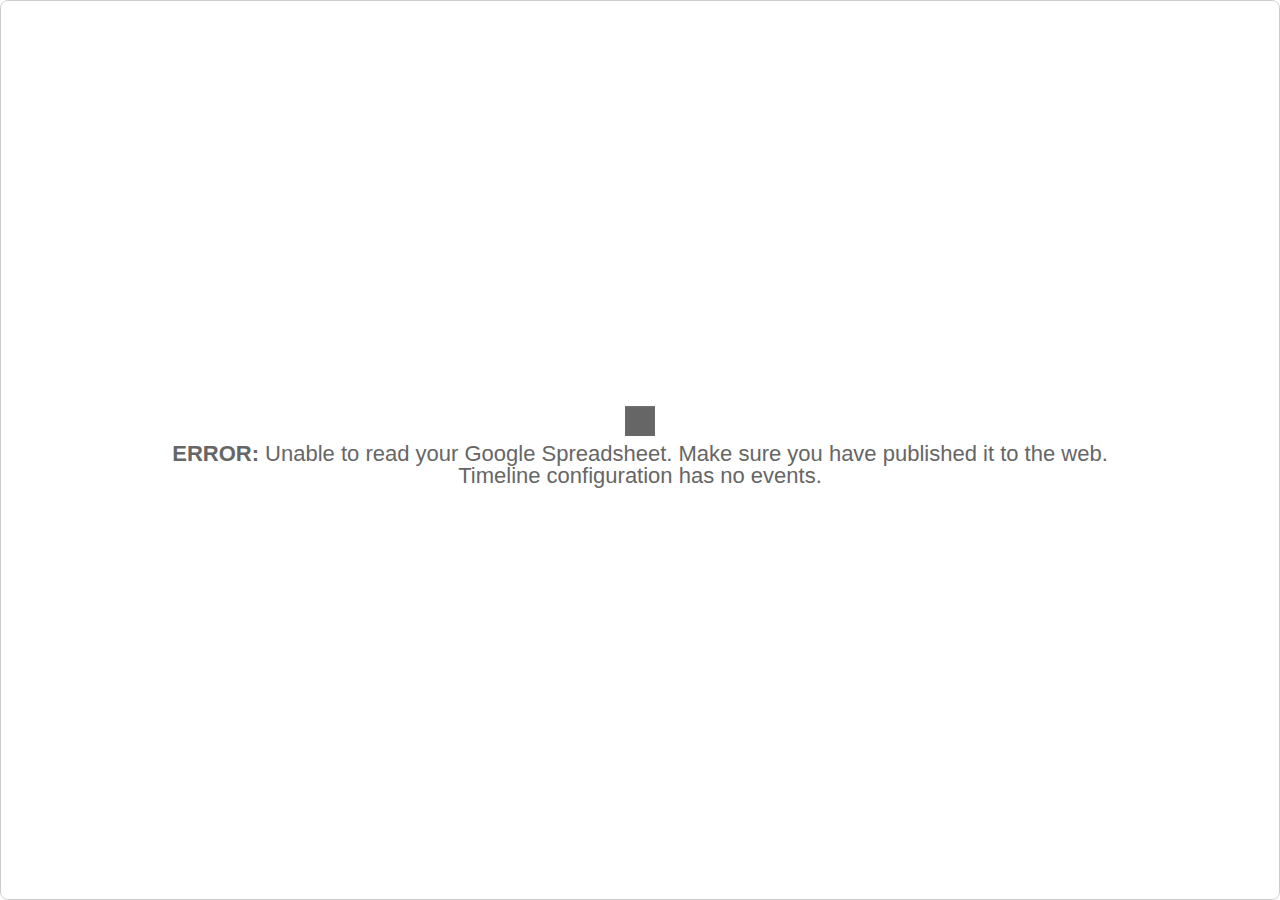
<file: static/timeline/timeline3/embed/index.html>
<!DOCTYPE html>
<html lang="en">
<head>
    <title>TimelineJS Embed</title>
    <meta charset="utf-8">
    <meta name="description" content="TimelineJS Embed">
    <meta name="apple-mobile-web-app-capable" content="yes">
    <meta name="apple-touch-fullscreen" content="yes">
    <meta name="viewport" content="width=device-width, initial-scale=1.0, maximum-scale=1.0">
    <link rel="icon" type="image/png" href="https://cdn.knightlab.com/libs/purpleline/latest/img/favicon.png">
    <link rel="stylesheet" href="https://maxcdn.bootstrapcdn.com/font-awesome/4.4.0/css/font-awesome.min.css">
    <base target="_blank">

    <!-- Style-->
    <style>
        html, body {
            width: 100%;
            height: 100%;
            padding: 0px;
            margin: 0px;
        }

        #timeline-embed {
            height: 100%;
        }
    </style>
    <!-- HTML5 shim, for IE6-8 support of HTML elements--><!--[if lt IE 9]>
<script src="//html5shim.googlecode.com/svn/trunk/html5.js"></script><![endif]-->
</head>
</html>
<body>
<!-- BEGIN Timeline Embed -->
<div id="timeline-embed"></div>
<!-- Override -->
<script type="text/javascript">
    var lang = window.location.href.match(/&lang=([a-zA-Z]*)&?/);

    if (lang) {
        document.getElementsByTagName('html')[0].setAttribute('lang', lang[1]);
    }
    var trim_point = window.location.href.indexOf('embed/index.html');
    if (trim_point > 0) {
        var embed_path = window.location.href.substring(0, trim_point); // supports https access via https://s3.amazonaws.com/cdn.knightlab.com/libs/timeline/latest/embed/index.html
    } else {
        var embed_path = "https://cdn.knightlab.com/libs/timeline3/latest/";
    }
    var oembed_link = document.createElement('link');
    oembed_link['rel'] = 'alternate';
    oembed_link['type'] = 'application/json+oembed';
    oembed_link['href'] = 'https://oembed.knightlab.com/timeline/?url=' + encodeURIComponent(window.location.href);
    document.head.appendChild(oembed_link);
</script>
<script type="text/javascript" src="../js/timeline-embed-cdn.js"></script>
<!-- END Timeline Embed-->
</body>
</html>
</file>
